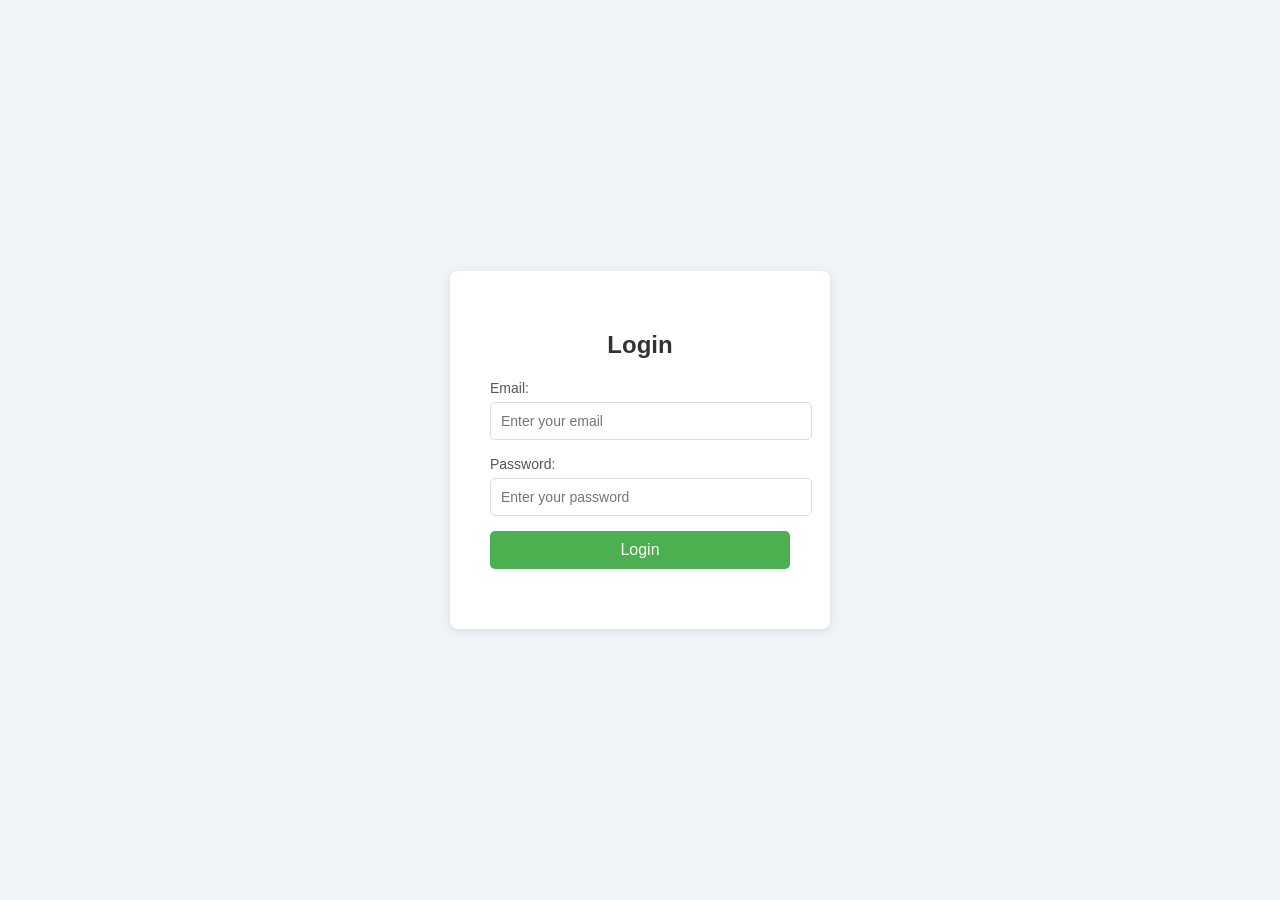
<file: index.html>
<!DOCTYPE html>
<html lang="en">
<head>
    <meta charset="UTF-8">
    <meta name="viewport" content="width=device-width, initial-scale=1.0">
    <title>Login - User/Admin</title>
    <link rel="stylesheet" href="styles.css">
</head>
<body>

    <div class="login-container">
        <h2>Login</h2>
        <form id="loginForm">
            <div class="input-group">
                <label for="email">Email:</label>
                <input type="email" id="email" required placeholder="Enter your email">
            </div>
            <div class="input-group">
                <label for="password">Password:</label>
                <input type="password" id="password" required placeholder="Enter your password">
            </div>
            <button type="submit" id="loginButton">Login</button>
        </form>
        <div id="error-message" class="error-message"></div>
    </div>

    <script src="script.js"></script>
</body>
</html>
</file>
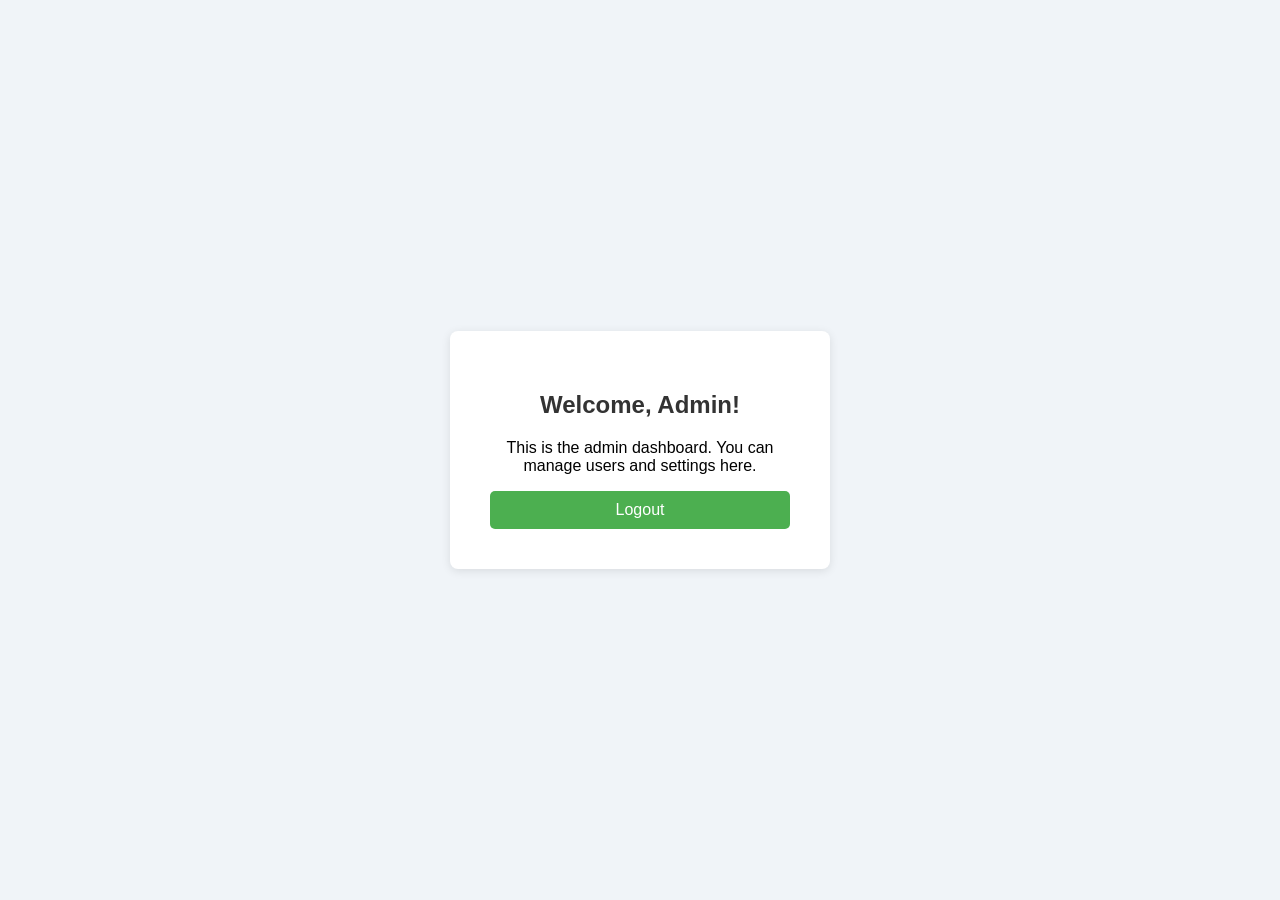
<file: admin.html>
<!DOCTYPE html>
<html lang="en">
<head>
    <meta charset="UTF-8">
    <meta name="viewport" content="width=device-width, initial-scale=1.0">
    <title>Admin Dashboard</title>
    <link rel="stylesheet" href="styles.css">
</head>
<body>

    <div class="dashboard-container">
        <h2>Welcome, Admin!</h2>
        <p>This is the admin dashboard. You can manage users and settings here.</p>
        <button onclick="logout()">Logout</button>
    </div>

    <script>
        function logout() {
            window.location.href = 'index.html'; // Redirect to login page
        }
    </script>
</body>
</html>
</file>
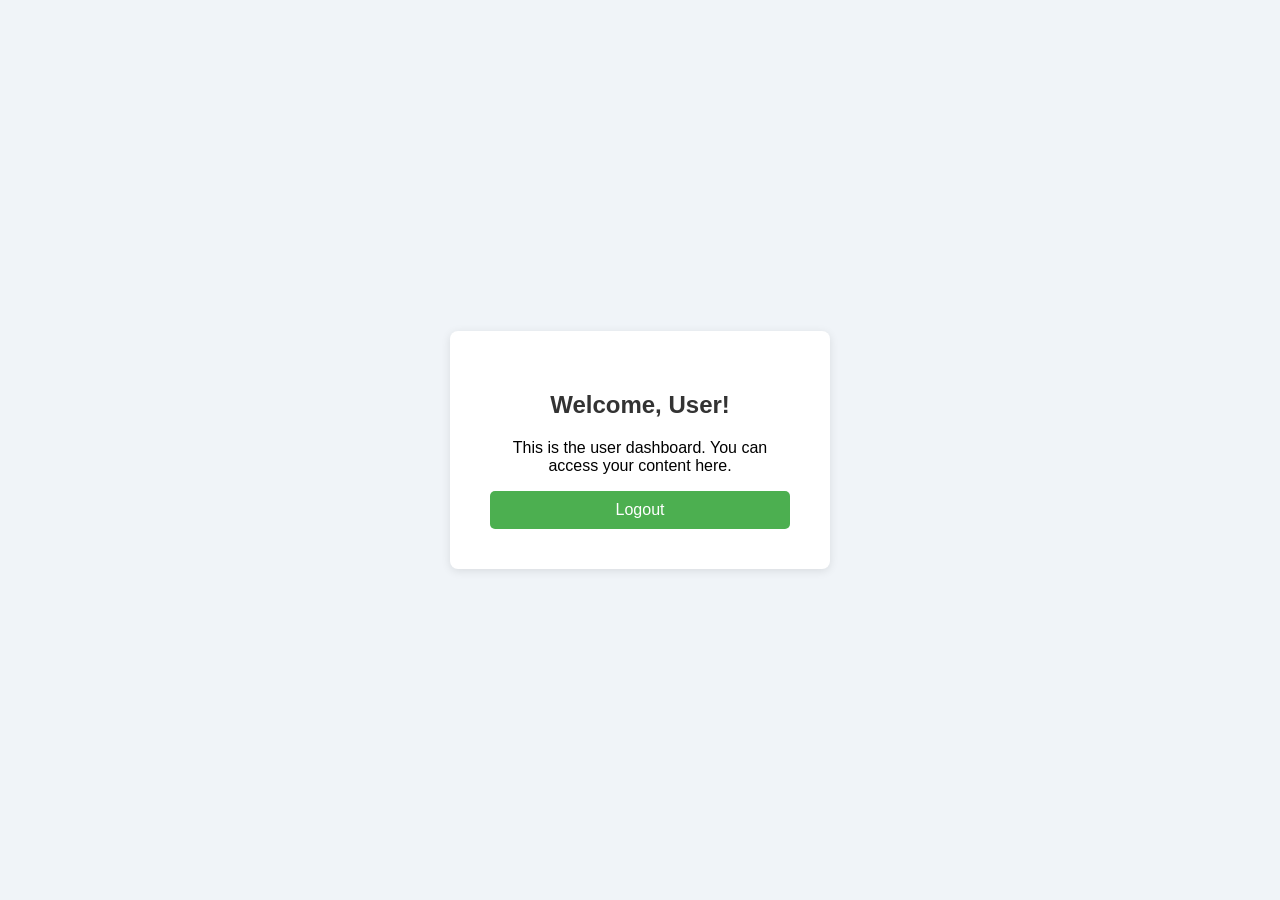
<file: user.html>
<!DOCTYPE html>
<html lang="en">
<head>
    <meta charset="UTF-8">
    <meta name="viewport" content="width=device-width, initial-scale=1.0">
    <title>User Dashboard</title>
    <link rel="stylesheet" href="styles.css">
</head>
<body>

    <div class="dashboard-container">
        <h2>Welcome, User!</h2>
        <p>This is the user dashboard. You can access your content here.</p>
        <button onclick="logout()">Logout</button>
    </div>

    <script>
        function logout() {
            window.location.href = 'index.html'; // Redirect to login page
        }
    </script>
</body>
</html>
</file>
<file: styles.css>
body {
  font-family: Arial, sans-serif;
  background-color: #f0f4f8;
  margin: 0;
  padding: 0;
  display: flex;
  justify-content: center;
  align-items: center;
  height: 100vh;
}

.login-container, .dashboard-container {
  background-color: #fff;
  border-radius: 8px;
  box-shadow: 0 2px 10px rgba(0, 0, 0, 0.1);
  padding: 40px;
  width: 300px;
  text-align: center;
}

h2 {
  color: #333;
  margin-bottom: 20px;
}

.input-group {
  margin-bottom: 15px;
  text-align: left;
}

.input-group label {
  font-size: 14px;
  color: #555;
}

.input-group input {
  width: 100%;
  padding: 10px;
  font-size: 14px;
  border: 1px solid #ddd;
  border-radius: 5px;
  margin-top: 5px;
}

button {
  width: 100%;
  padding: 10px;
  font-size: 16px;
  background-color: #4CAF50;
  color: white;
  border: none;
  border-radius: 5px;
  cursor: pointer;
}

button:hover {
  background-color: #45a049;
}

.error-message {
  color: red;
  margin-top: 20px;
  font-size: 14px;
}
</file>
